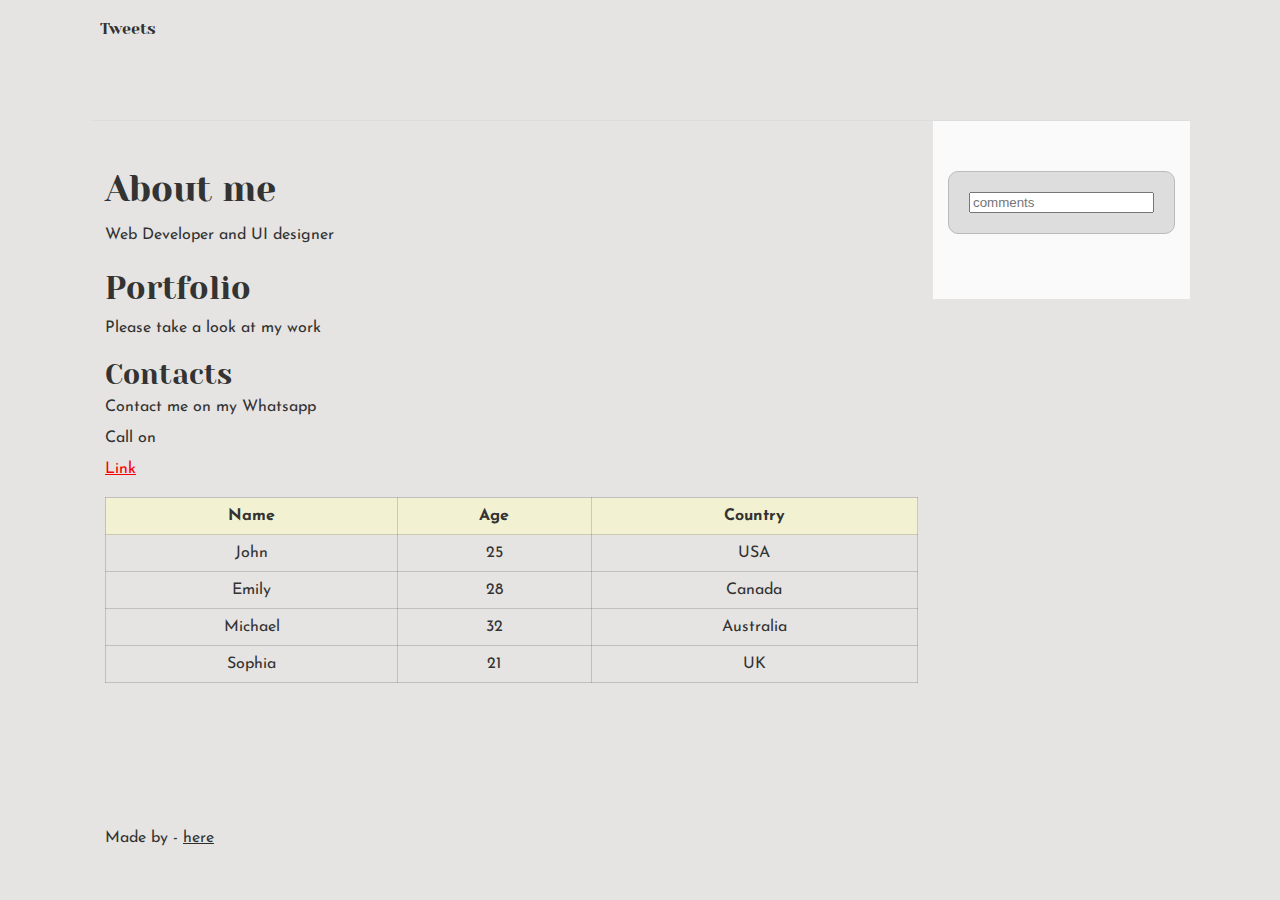
<file: css_basic/index.html>
<!DOCTYPE html>
<html lang="en">
<head>
    <meta charset="UTF-8">
    <meta name="viewport" content="width=device-width, initial-scale=1.0">
    <title>My First Portfolio</title>
    <link href="base.css" rel="stylesheet">
    <link href="styles.css" rel="stylesheet">
</head>
<body class="works_on_smartphone">
    <header>
        <nav>
        <ul>
            <li><a href="./tweets.html">Tweets</a></li>
        </ul>
    </nav>
    </header>
    <main >
        
    
        <article >
    <h1>About me</h1>

    <p>Web Developer and UI designer</p>
    <h2> Portfolio</h2>
    <p>Please take a look at my work</p>
    <h3>Contacts</h3>
    <p>Contact me on my Whatsapp</p>
    <p>Call on</p>
    <a href="https://i.ibb.co/gTDZZT8/ALX-Logo-07.png">Link</a>

    <div >
    <table>
        <thead>
            <tr>
                <th>Name</th>
                <th>Age</th>
                <th>Country</th>
            </tr>
        </thead>
        <tbody>
            <tr>
                <td>John</td>
                <td>25</td>
                <td>USA</td>
            </tr>
            <tr>
                <td>Emily</td>
                <td>28</td>
                <td>Canada</td>
            </tr>
            <tr>
                <td>Michael</td>
                <td>32</td>
                <td>Australia</td>
            </tr>
            <tr>
                <td>Sophia</td>
                <td>21</td>
                <td>UK</td>
            </tr>
        </tbody>
    </table>
    </div>
        </article>

        <div>
        <aside >
            <p><input type="text" placeholder="comments"></p>

        </aside>
        </div>
    </main>
    <div>
    <footer>
        <p><p>Made by <Odei Amoani> - <a href="<https://www.linkedin.com/in/stephen-odei-amoani-42a99b343?lipi=urn%3Ali%3Apage%3Ad_flagship3_profile_view_base_contact_details%3BS40%2BKPnzR9q2uJpdk7YGJQ%3D%3D>" target="_blank">here</a></p></p>
    </footer>
    </div>
</body>
</html>
</file>
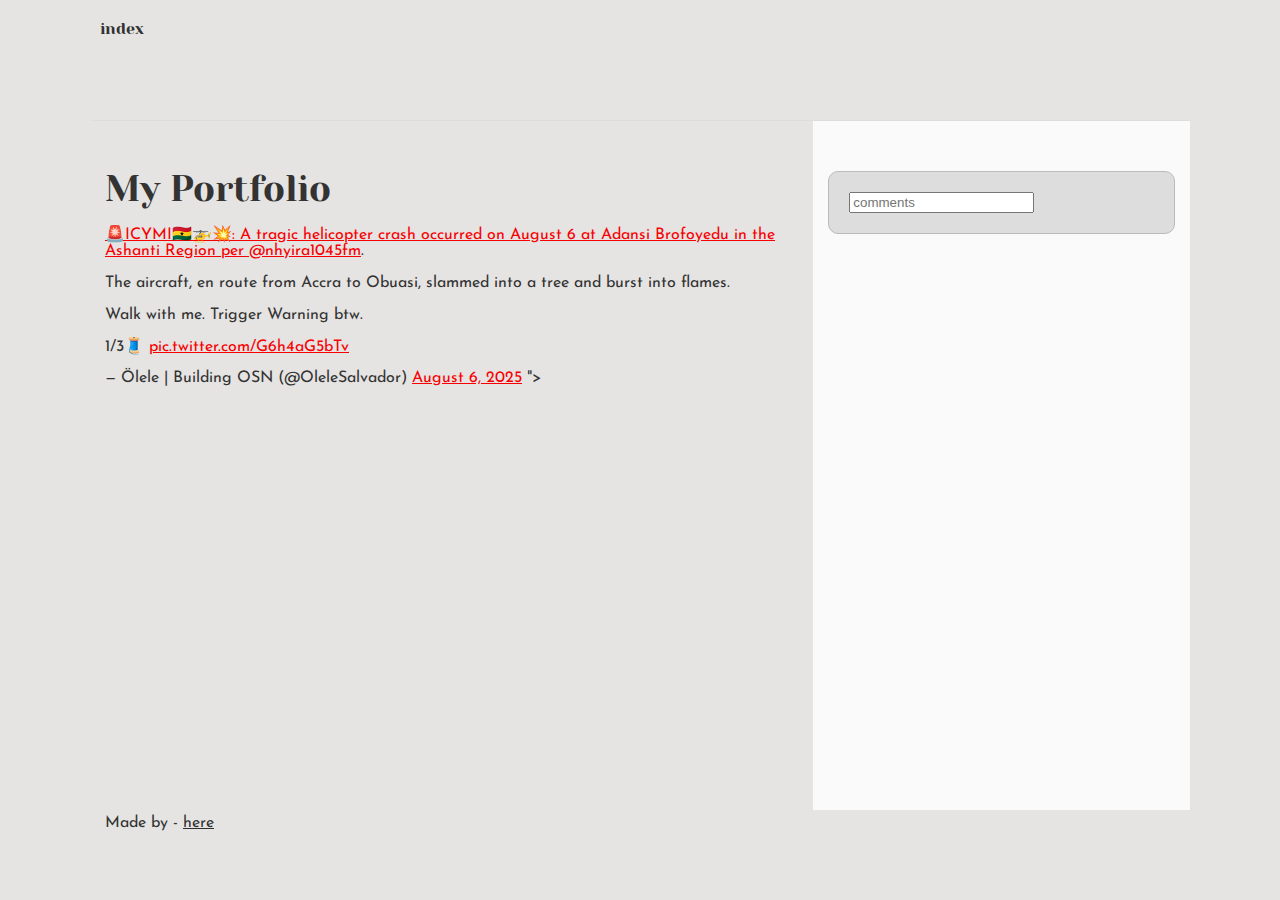
<file: css_basic/tweets.html>
<!DOCTYPE html>
<html lang="en">
<head>
    <meta charset="UTF-8">
    <meta name="viewport" content="width=device-width, initial-scale=1.0" user-scalable=no>
    <title>My First Portfolio</title>
    <link href="base.css" rel="stylesheet">
    <link href="styles.css" rel="stylesheet">
</head>
<body class="works_on_smartphone">
    <header>
         <nav>
        <ul>
            <li><a href="./index.html">index</a></li>
        </ul>
    </nav>
    </header>
    <main >
         <article>
            <h1>My Portfolio</h1>
         <p><a href="<blockquote class="twitter-tweet"><p lang="en" dir="ltr">🚨ICYMI🇬🇭🚁💥: A tragic helicopter crash occurred on August 6 at Adansi Brofoyedu in the Ashanti Region per <a href="https://twitter.com/nhyira1045fm?ref_src=twsrc%5Etfw">@nhyira1045fm</a>.<br><br>The aircraft, en route from Accra to Obuasi, slammed into a tree and burst into flames.<br><br>Walk with me. Trigger Warning btw. <br><br>1/3🧵 <a href="https://t.co/G6h4aG5bTv">pic.twitter.com/G6h4aG5bTv</a></p>&mdash; Ölele | Building OSN (@OleleSalvador) <a href="https://twitter.com/OleleSalvador/status/1953087751361851730?ref_src=twsrc%5Etfw">August 6, 2025</a></blockquote> <script async src="https://platform.twitter.com/widgets.js" charset="utf-8"></script>"></a></p>
    
        </article>
       <aside>
        <p><input type="text" placeholder="comments"></p>
       </aside>
    </main>
    <footer>
        <p>Made by <Odei Amoani> - <a href="<https://www.linkedin.com/in/stephen-odei-amoani-42a99b343?lipi=urn%3Ali%3Apage%3Ad_flagship3_profile_view_base_contact_details%3BS40%2BKPnzR9q2uJpdk7YGJQ%3D%3D>" target="_blank">here</a></p>
    </footer>

</body>
</html>
</file>
<file: css_basic/base.css>
/* Importing webfonts */
/* (If you're learning CSS, you should disregard that) */

@import url(https://fonts.googleapis.com/css?family=Yeseva+One);
@import url(https://fonts.googleapis.com/css?family=Josefin+Sans:400,700,700italic,400italic);


/* CSS reset rules */

html, body {
	height: 100%;
	min-height: 100%;
}
html, body, div, span, applet, object, iframe,
h1, h2, h3, h4, h5, h6, p, blockquote, pre,
a, abbr, acronym, address, big, cite, code,
del, dfn, img, ins, kbd, q, s, samp,
small, strike, sub, sup, tt, var,
b, u, i, center,
dl, dt, dd,
fieldset, form, label, legend,
table, caption, tbody, tfoot, thead, tr, th, td,
article, aside, canvas, details, embed, 
figure, figcaption, footer, header, hgroup, 
menu, nav, output, ruby, section, summary,
time, mark, audio, video {
	margin: 0;
	padding: 0;
	border: 0;
	font-size: 100%;
	font: inherit;
	vertical-align: baseline;
}
/* HTML5 display-role reset for older browsers */
article, aside, details, figcaption, figure, 
footer, header, hgroup, menu, nav, section {
	display: block;
}
body {
	line-height: 1;
}
blockquote, q {
	quotes: none;
}
blockquote:before, blockquote:after,
q:before, q:after {
	content: '';
	content: none;
}
table {
	border-collapse: collapse;
	border-spacing: 0;
}


/* Fonts and colors */

body {
	font-family: 'Josefin Sans', serif;
	color: rgba(0, 0, 0, 0.8);
}
h1, h2, h3, h4, h5, h6, header {
	font-family: 'Yeseva One', sans-serif;
}
article {
}
header {
	border-bottom: 1px solid rgb(221,221,221);
	transition: border-bottom-color 1s ease;
}
header a {
	color: rgba(0, 0, 0, 0.8);
}
aside {
	background: #FAFAFA;
}
aside p {
	border: 1px solid #bbb;
	background: #ddd;
	color: black;
}
footer a {
	color: rgba(0, 0, 0, 0.8);
}
a {
	color: #F80002;
}


/* Positioning and margins */

@media (min-width: 1100px) {
	body {
		width: 1100px;
		margin: 0 auto;
	}
}

article {
	padding: 50px 15px;
}
article > *:first-child {
	margin-top: 0;
}
aside {
	padding: 50px 15px;
}
header .right {
	float: right;
	margin: 0 10px 15px;
}


/* Header */
header {
	padding: 20px 0;
	height: 80px;
}
header ul {
	list-style: none;
	margin: 0;
	padding: 0;
}
header li {
	display: inline;
	vertical-align:middle;
}
header li:first-child {
	margin: 0;
}
header li a {
	margin: 0 10px;
}
header li.logo {
	font-size: 36px;
}
header a {
	text-decoration: none;
}


/* Aside */

aside p {
	border-radius: 10px;
	padding: 20px 20px;
}


/* Footer */

footer {
	padding: 5px 15px;
	height: 80px;
}


/* Text styles and margins */

p {
	margin-bottom: 15px;
}
h1 {
	font-size: 36px;
	margin: 40px 0 20px;
}
h2 {
	font-size: 32px;
	margin: 30px 0 15px;
}
h3 {
	font-size: 28px;
	margin: 25px 0 10px;
}
h4 {
	font-size: 20px;
	font-weight: bold;
	margin: 20px 0 10px;
}
h5 {
	font-size: 18px;
	font-weight: bold;
	margin: 15px 0 10px;
}
h6 {
	font-weight: bold;
	margin: 5px 0;
}

@media (max-width: 800px) {
  body.works_on_smartphone {
  	display: block;
  }
  body.works_on_smartphone main {
  	display: block;
  }
  header .right {
  	float: none;
  }
}
</file>
<file: css_basic/styles.css>
body {
    background: #e5e4e2;
    color: #333;
    display: flex;
    flex-direction: column;
}

main {
    display: flex ;
    flex-direction: row;
    flex: auto;

}

article {
    flex: 2;
    overflow-y: auto;
}
aside {
    flex: 1;
    overflow-y: auto;
}

table {
    width: 100%;
    text-align: center;
    border:1px solid #333;
    border-collapse: collapse;
    margin: 20px 0;
}
th {
    background: #f2f2d2;
    color: #333;
    font-weight: bold;
}
td, th {
    padding: 10px;
    border: 1px solid #3333;
}
</file>
